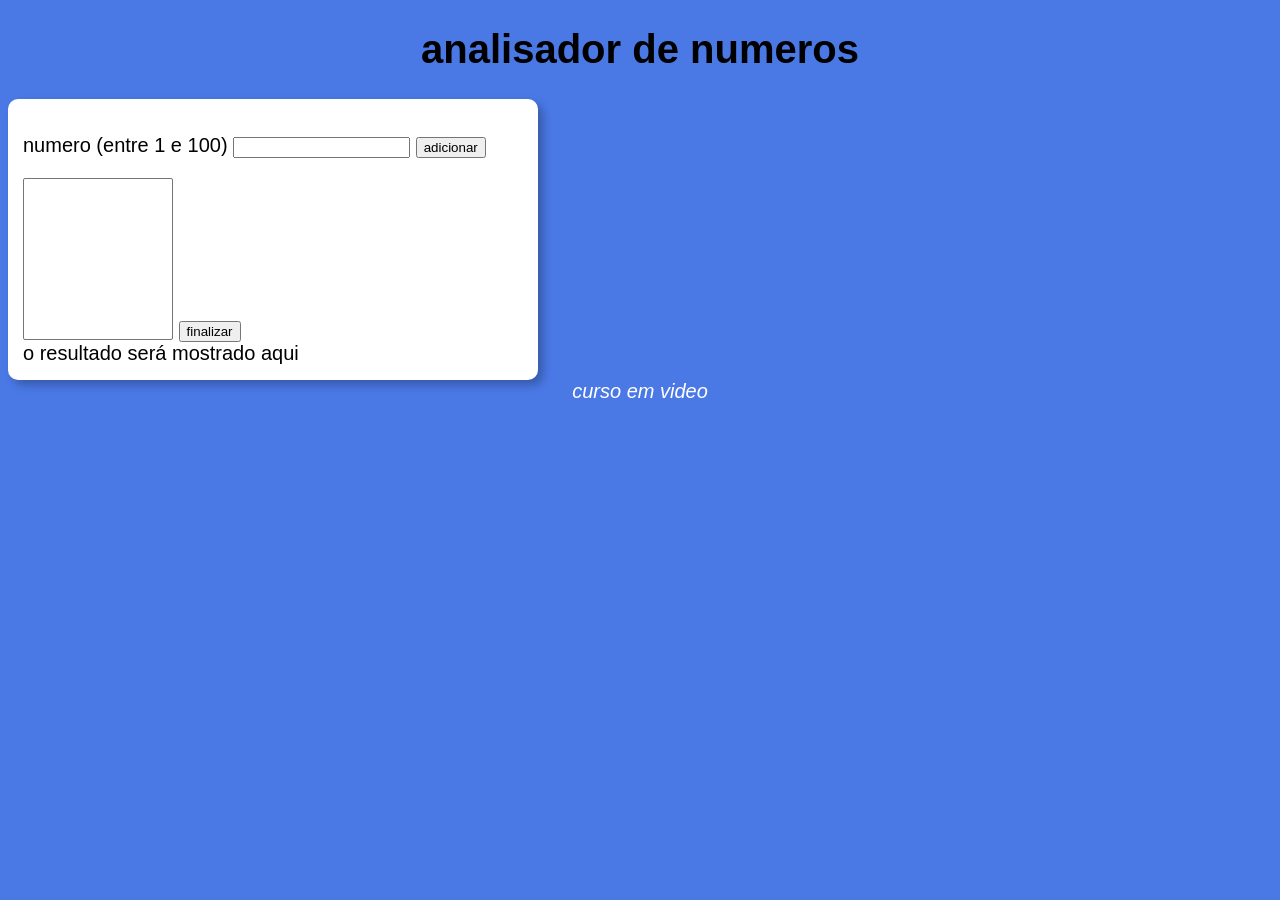
<file: exercicio-2/index.html>
<!DOCTYPE html>
<html lang="en">
<head>
    <meta charset="UTF-8">
    <meta name="viewport" content="width=device-width, initial-scale=1.0">
    <title>Document</title>
    <link rel="stylesheet" href="estilo.css">
</head>
<body>
    <header>
        <h1>analisador de numeros</h1>
    </header>

    <section>
        <div>
            <p>numero (entre 1 e 100)
                <input type="number" name="num" id="num">
                <input type="button" value="adicionar" onclick="adicionar()">
            </p>
        </div>
        <div>
            <select name="lista" id="lista" size="10"></select>
            <input type="button" value="finalizar" onclick= "finalizar()">
        </div>

        <div id="res">
            o resultado será mostrado aqui
        </div>
        
    </section>

    <footer>curso em video</footer>

    <script src="script.js"></script>
</body>
</html>
</file>
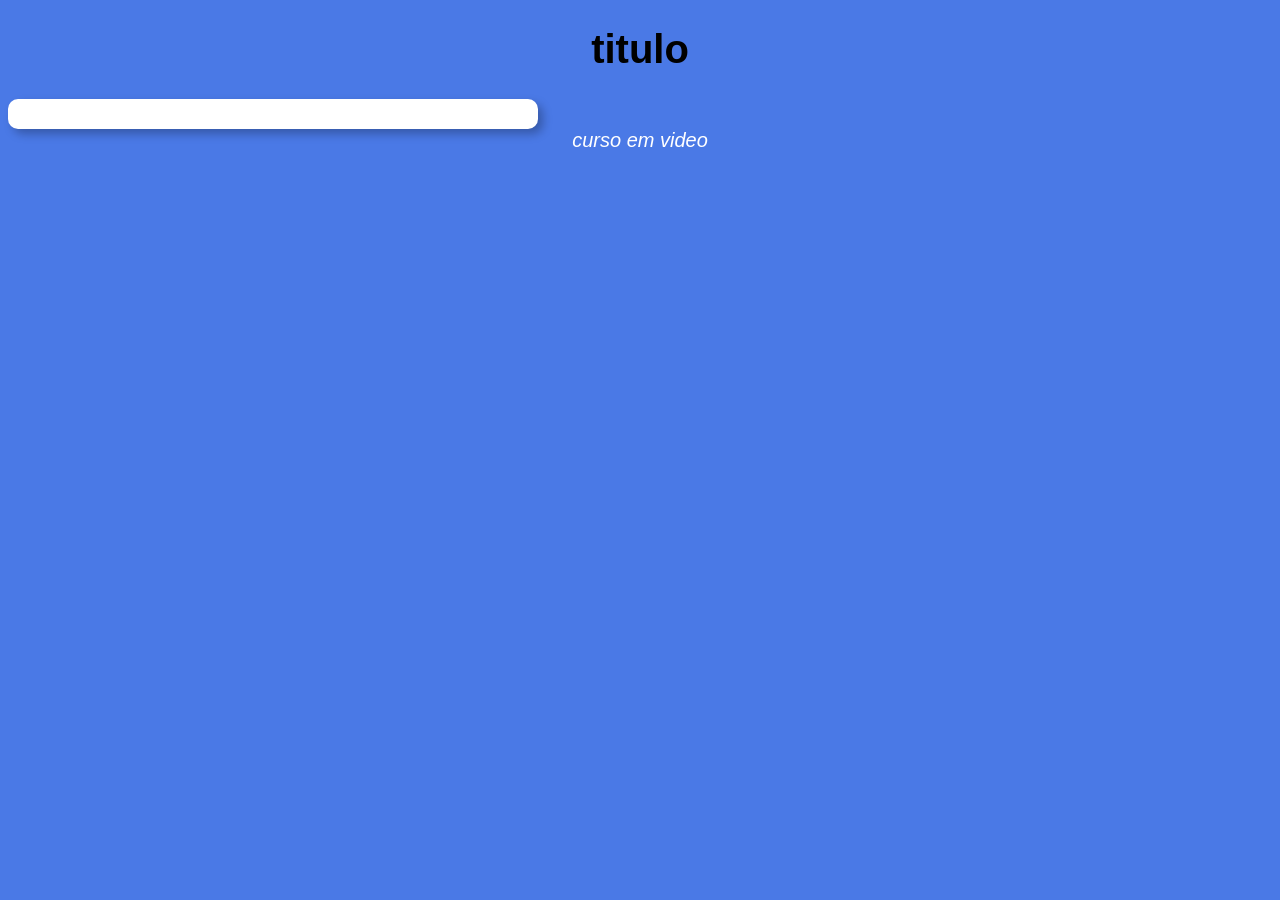
<file: modelo - Copia/index.html>
<!DOCTYPE html>
<html lang="en">
<head>
    <meta charset="UTF-8">
    <meta name="viewport" content="width=device-width, initial-scale=1.0">
    <title>Document</title>
    <link rel="stylesheet" href="estilo.css">
</head>
<body>
    <header>
        <h1>titulo</h1>
    </header>

    <section>
        <div>

        </div>
        <div>

        </div>
        
    </section>

    <footer>curso em video</footer>

    <script src="script.js"></script>
</body>
</html>
</file>
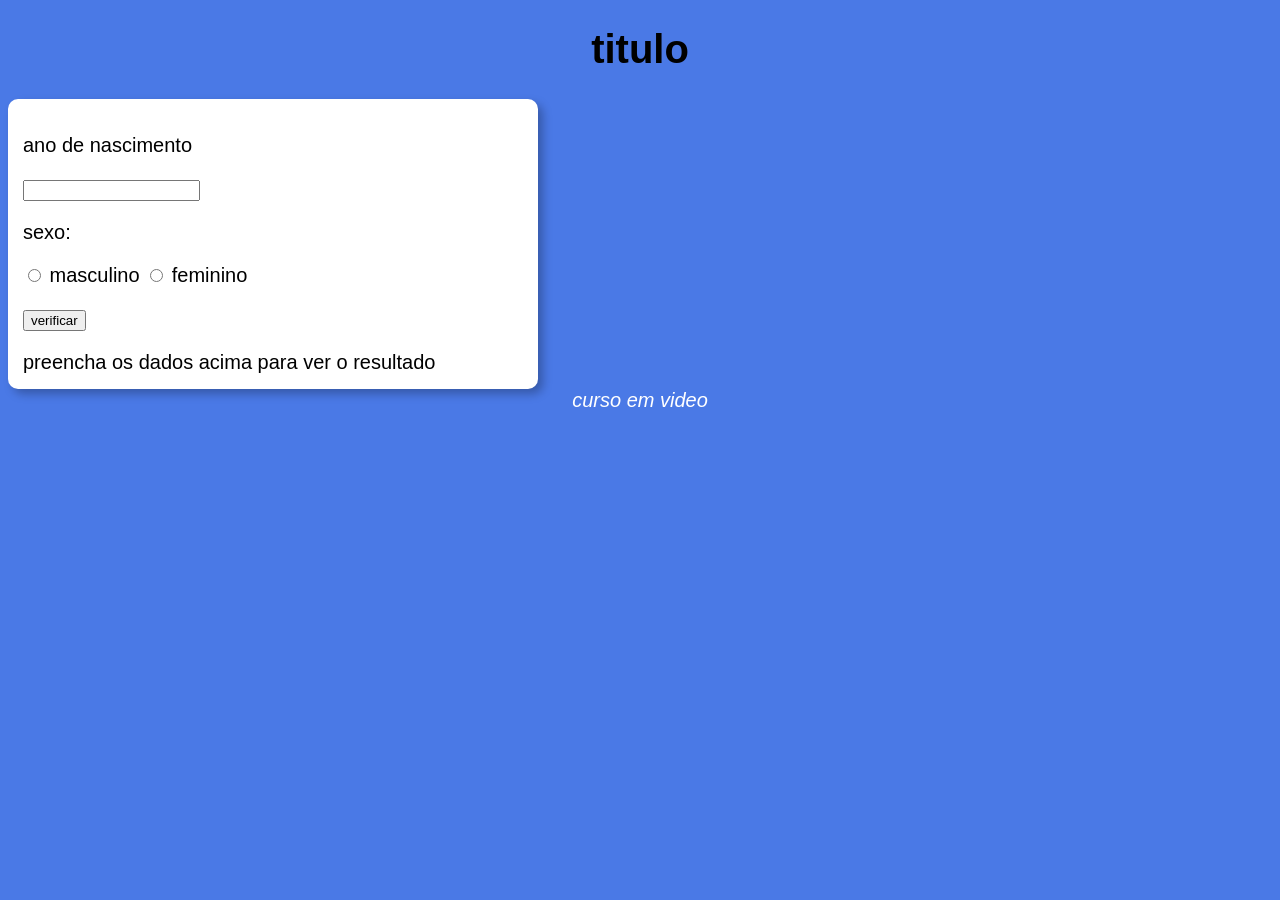
<file: verificador/index.html>
<!DOCTYPE html>
<html lang="en">
<head>
    <meta charset="UTF-8">
    <meta name="viewport" content="width=device-width, initial-scale=1.0">
    <title>Document</title>
    <link rel="stylesheet" href="estilo.css">
</head>
<body>
    <header>
        <h1>titulo</h1>
    </header>

    <section>
        <div>
            <p>ano de nascimento</p>
                <input type="number" name="txtano" id="txtano">
            <p>sexo:</p>
                <input type="radio" name="radsex" id="">
                <label for="masc">masculino</label>
                <input type="radio" name="radsex" id="fem">
                <label for="fem">feminino</label>
            <p>
                <input type="button" value="verificar" onclick= "verificar()">
            </p>
        </div>
        <div id="res">
            preencha os dados acima para ver o resultado
        </div>
        
    </section>

    <footer>curso em video</footer>

    <script src="script.js"></script>
</body>
</html>
</file>
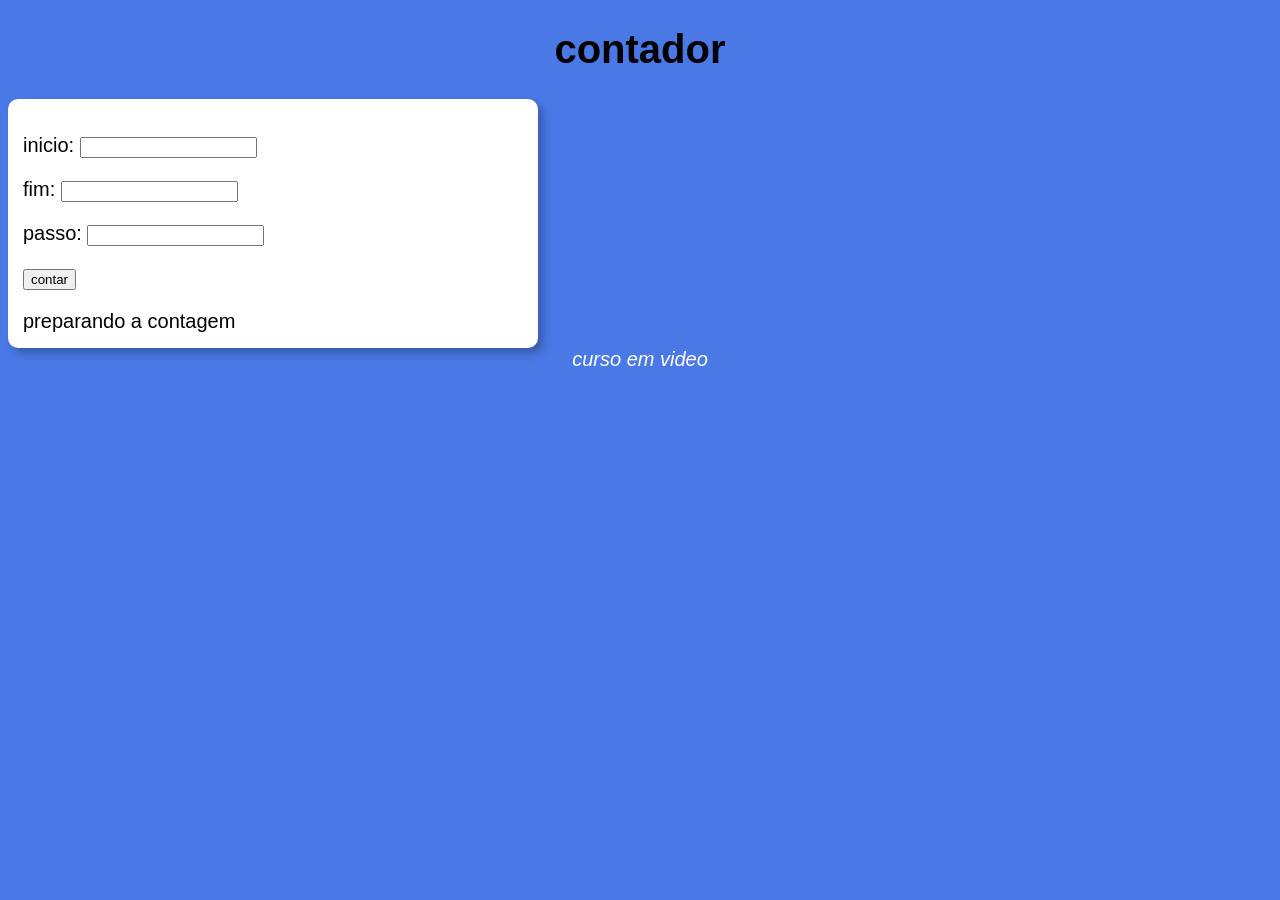
<file: aula-repeticao/ex16/index.html>
<!DOCTYPE html>
<html lang="en">
<head>
    <meta charset="UTF-8">
    <meta name="viewport" content="width=device-width, initial-scale=1.0">
    <title>Document</title>
    <link rel="stylesheet" href="estilo.css">
</head>
<body>
    <header>
        <h1>contador</h1>
    </header>

    <section>
        <div id="dados">
            <p>inicio: <input type="number" name="inicio" id="txti"></p>
            <p>fim: <input type="number" name="fim" id="txtf"></p>
            <p>passo: <input type="number" name="passo" id="txtp"></p>
            <p><input type="button" value="contar" onclick="verificar()"></p>
        </div>
        <div id="res">
            preparando a contagem
        </div>
        
    </section>

    <footer>curso em video</footer>

    <script src="script.js"></script>
</body>
</html>
</file>
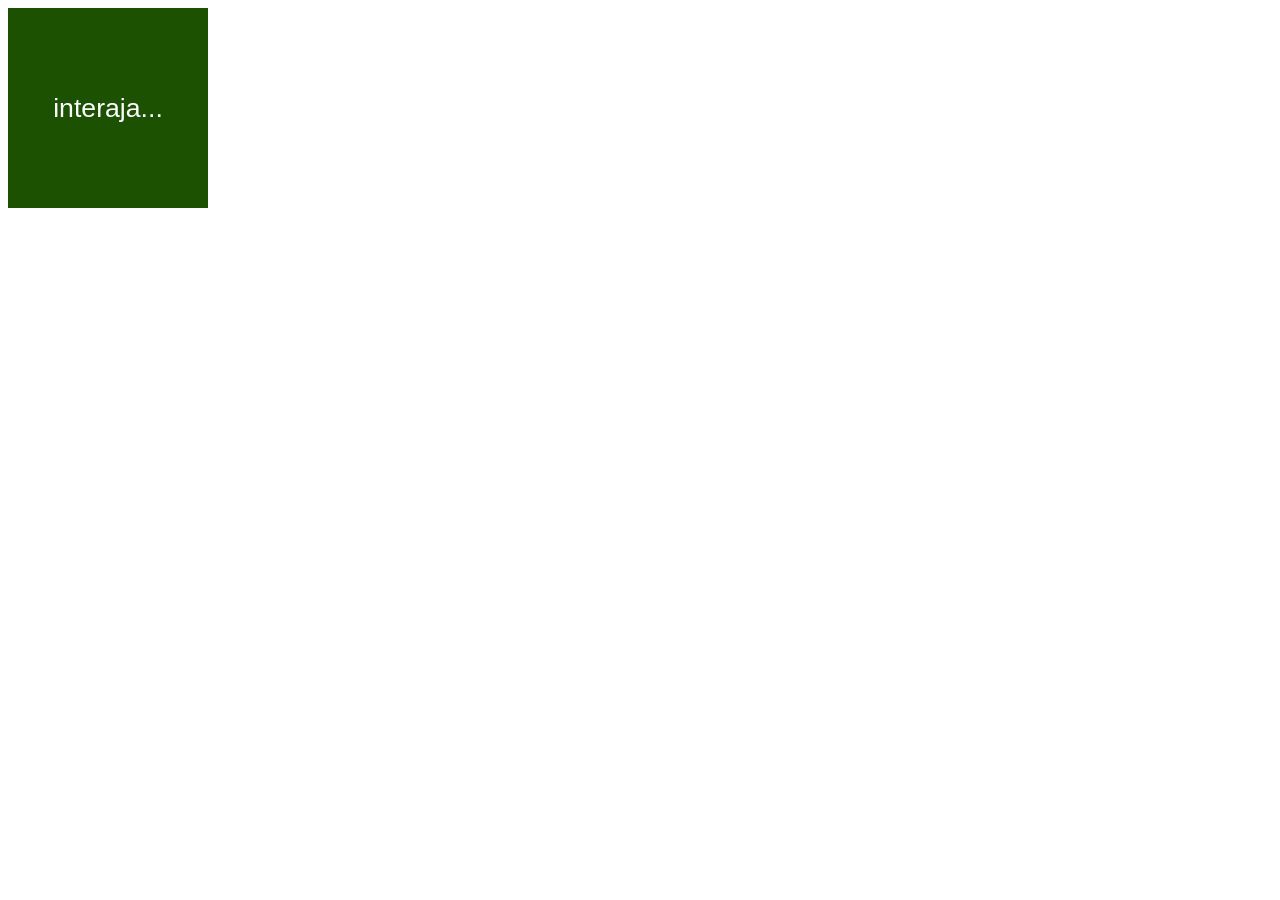
<file: indexx.html>
<!DOCTYPE html>
<html lang="en">
<head>
    <meta charset="UTF-8">
    <meta name="viewport" content="width=device-width, initial-scale=1.0">
    <title>Document</title>
    <style>
       div#area{
            background-color: rgb(28, 81, 1);
            font: 20pt arial;
            color: white;
            width: 200px;
            height: 200px;
            line-height: 200px;
            text-align: center;
   
        }
    </style>
</head>
<body>
   <div id='area' onclick="clicar()" onmouseenter="entrou()" onmouseout="saiu()"> 
    interaja...
   </div>
   
   <script>
     var a= window.document.getElementById('area')

    function clicar(){
    a.innerText ='clicou'
    }

    function entrou(){
        a.innertext='entrou'
        a.style.backgroundColor='red'
    }

    function saiu(){
        a.innertext='saiu'
        a.style.backgroundColor='green'
    }
   </script>
</body>
</html>
</file>
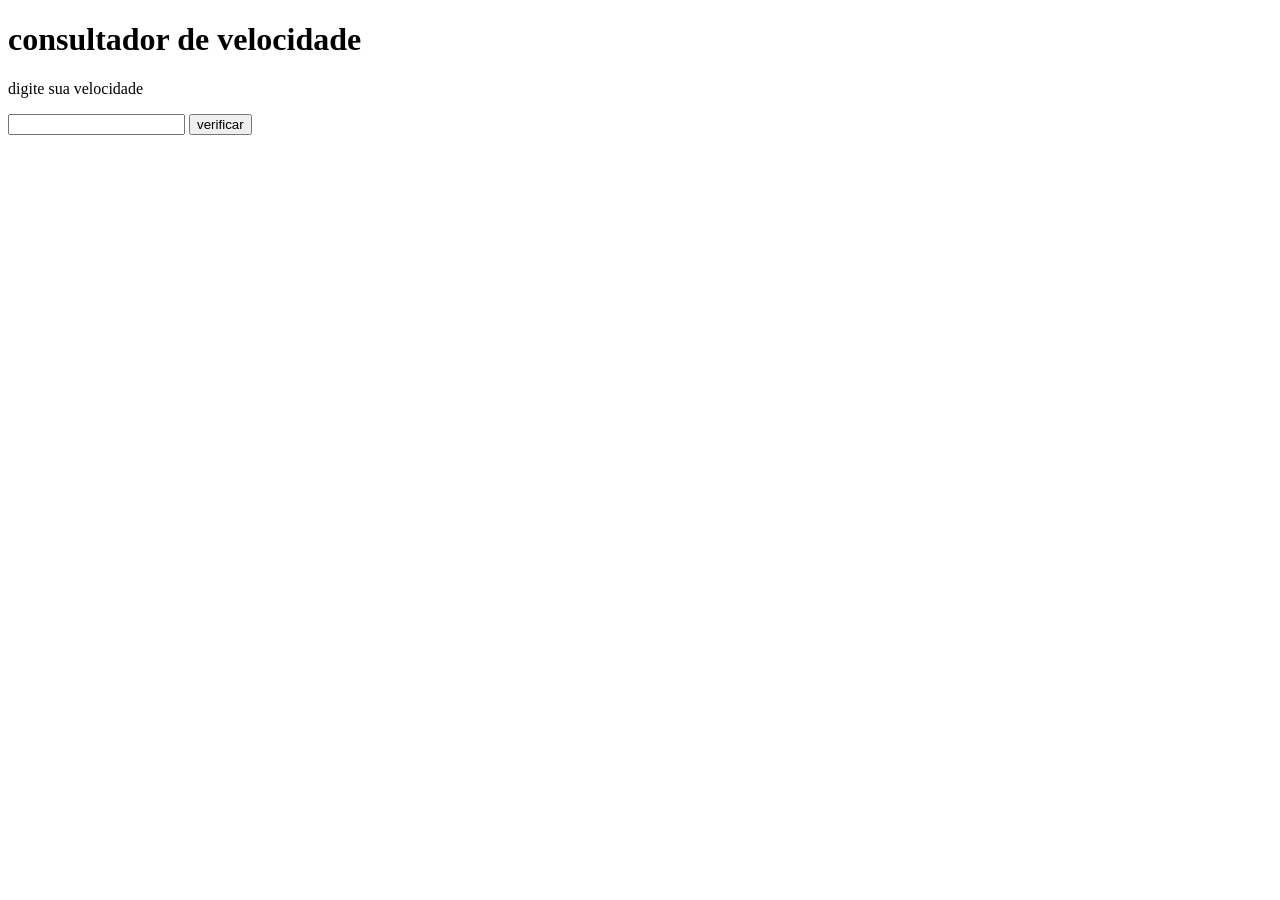
<file: aula-2/condiçoes.html>
<!DOCTYPE html>
<html lang="en">
<head>
    <meta charset="UTF-8">
    <meta name="viewport" content="width=device-width, initial-scale=1.0">
    <title>Document</title>
</head>
<body>
    <h1>consultador de velocidade</h1>

    <div>
        <p>digite sua velocidade</p>
        <input type="number" name="velocidade" id="velocidade">
        <input type="button" value="verificar" onclick= "calcular()">

        <div id="res"></div>
    <script>
        function calcular() {
            var txtv = window.document.querySelector("input#velocidade") // vai receber o input
            
            var res = document.querySelector("div#res") //receber a div do resultado
            
            var vel = Number(txtv.value)

            res.innerHTML(`sua velocidade e de ${vel}`)
        
        }


    </script>

    </div>
</body>
</html>
</file>
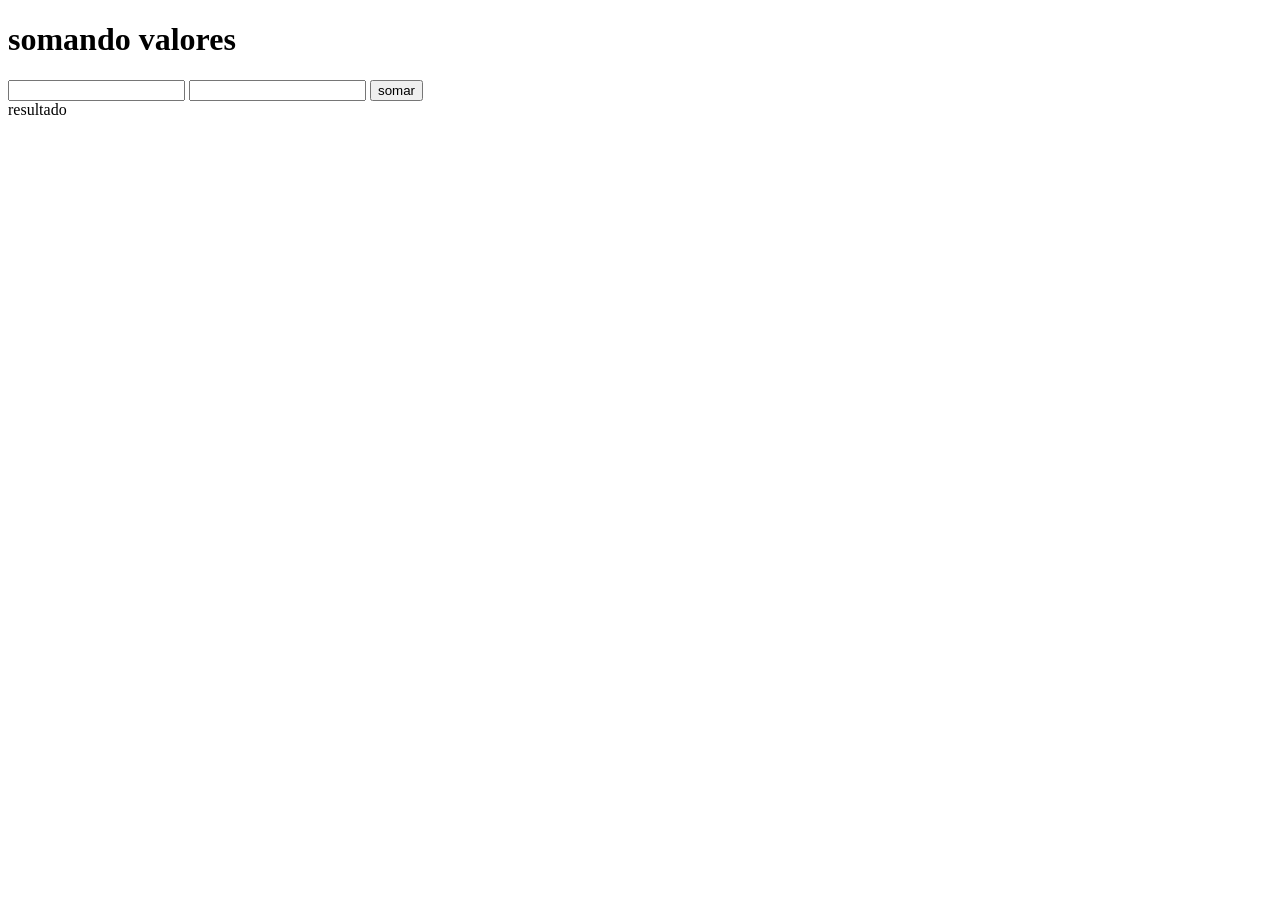
<file: aula1/dom-2.html>
<!DOCTYPE html>
<html lang="en">
<head>
    <meta charset="UTF-8">
    <meta name="viewport" content="width=device-width, initial-scale=1.0">
    <title>Document</title>
</head>
<body>
    <h1>somando valores</h1>
    <input type="number" name="txtn1" id="txtn1">
    <input type="number" name="txtn2" id="txtn2">
    <input type="button" value="somar" onclick="somar()">

    <div id = "res"> resultado</div>

    <script>
        function somar() {
            var tn1 = document.getElementById('txtn1')
            var tn2 = document.querySelector('input#txtn2')
            var res = document.getElementById('res')

            var n1 = Number(tn1.value)
            var n2 = Number(tn2.value)
            var s = n1 + n2

            res.innerHTML = `a soma entre ${n1} e ${n2} e ${s}`

        }
    </script>


</body>
</html>
</file>
<file: exercicio-2/estilo.css>
body {
    background-color: rgb(74, 121, 230);
    font: normal 15pt Arial;
}

header {
    text-align: center;
}

section {
    background-color:white;
    border-radius: 10px;
    padding: 15px;
    width: 500px;
    box-shadow: 5px 5px 10px rgba(0, 0, 0, 0.267);
    
    

}

footer{
    color: white;
    text-align: center;
    font-style: italic;
}

select {
    width: 150px;
}
</file>
<file: modelo - Copia/estilo.css>
body {
    background-color: rgb(74, 121, 230);
    font: normal 15pt Arial;
}

header {
    text-align: center;
}

section {
    background-color:white;
    border-radius: 10px;
    padding: 15px;
    width: 500px;
    box-shadow: 5px 5px 10px rgba(0, 0, 0, 0.267);
    
    

}

footer{
    color: white;
    text-align: center;
    font-style: italic;
}
</file>
<file: verificador/estilo.css>
body {
    background-color: rgb(74, 121, 230);
    font: normal 15pt Arial;
}

header {
    text-align: center;
}

section {
    background-color:white;
    border-radius: 10px;
    padding: 15px;
    width: 500px;
    box-shadow: 5px 5px 10px rgba(0, 0, 0, 0.267);
    
    

}

footer{
    color: white;
    text-align: center;
    font-style: italic;
}
</file>
<file: aula-repeticao/ex16/estilo.css>
body {
    background-color: rgb(74, 121, 230);
    font: normal 15pt Arial;
}

header {
    text-align: center;
}

section {
    background-color:white;
    border-radius: 10px;
    padding: 15px;
    width: 500px;
    box-shadow: 5px 5px 10px rgba(0, 0, 0, 0.267);
    
    

}

footer{
    color: white;
    text-align: center;
    font-style: italic;
}
</file>
